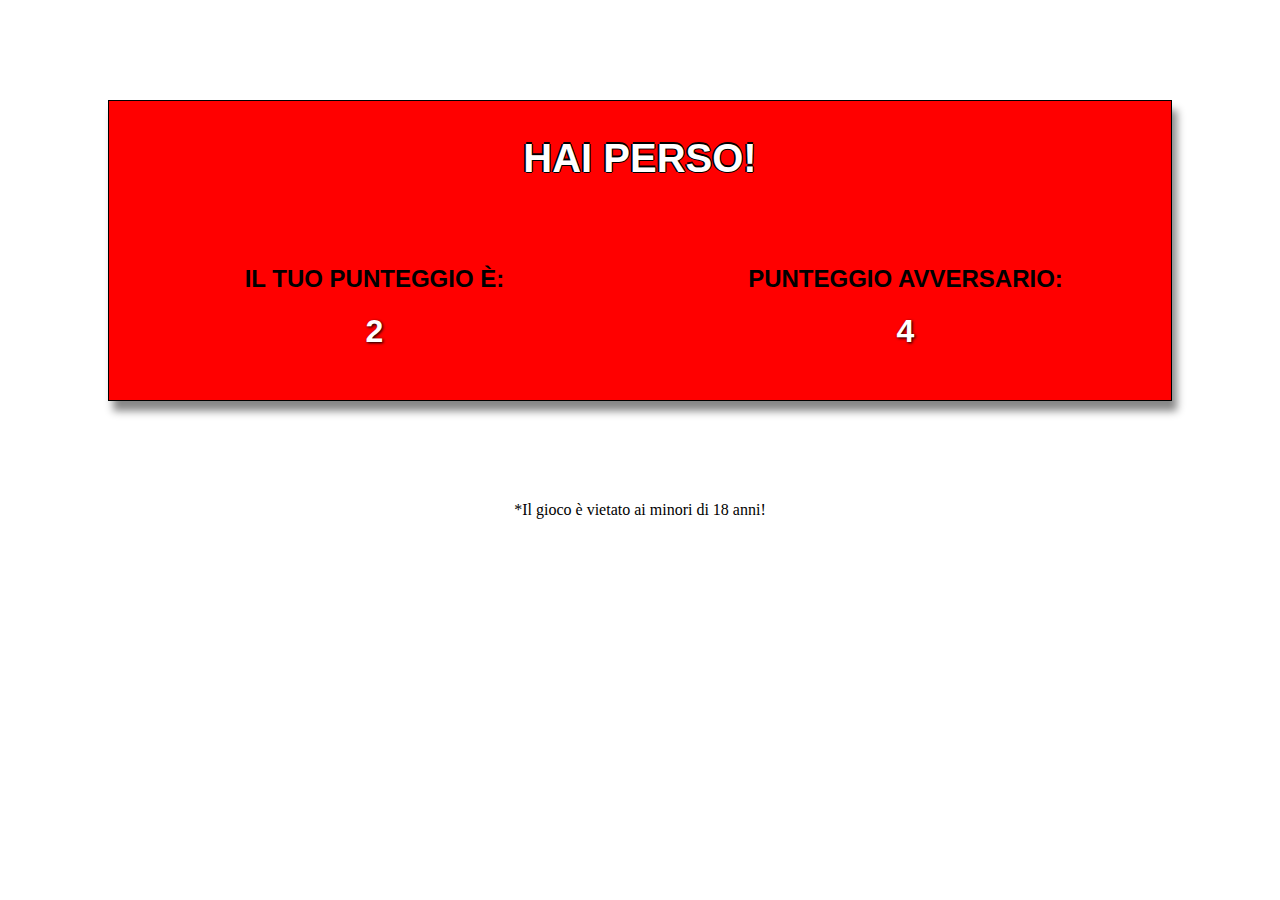
<file: Dadi/index.html>
<!DOCTYPE html>
<html lang="en">
<head>
  <meta charset="UTF-8">
  <meta http-equiv="X-UA-Compatible" content="IE=edge">
  <meta name="viewport" content="width=device-width, initial-scale=1.0">
  <link rel="stylesheet" href="assets/css/style.css">
  <title>dadi</title>
</head>
<body>

  <main>
    <div class="container clearfix">
      <h1 id="game"></h1>
      <h2>Il tuo punteggio è: <br> <span id="punto_utente"></span></h2>
      <h2>Punteggio avversario: <br> <span id="punto_pc"></span></h2>
    </div>
  </main>
  <footer>
    <p>*Il gioco è vietato ai minori di 18 anni!</p>
  </footer>
  
  <script src="assets/js/script.js"></script>
</body>
</html>
</file>
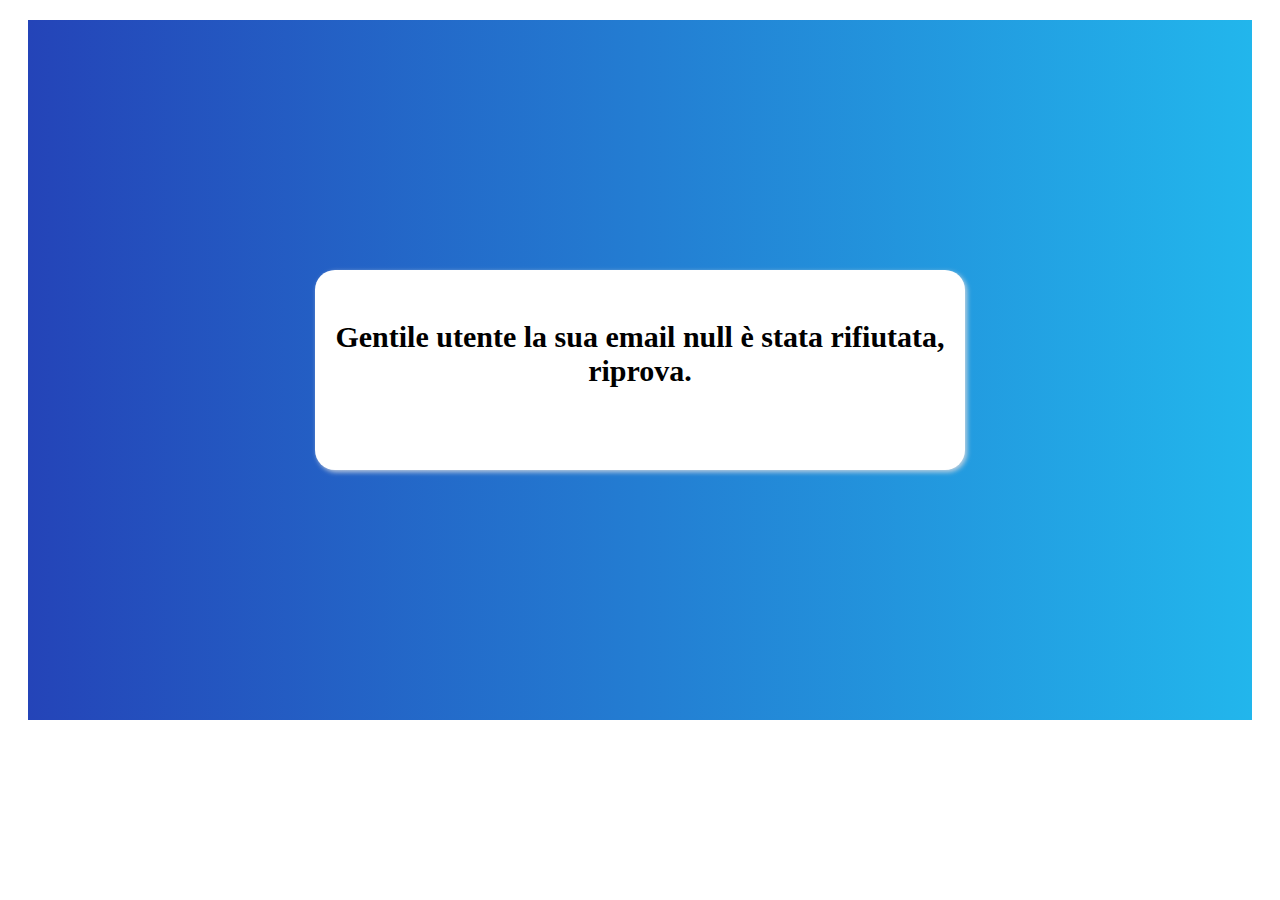
<file: Mail/index.html>
<!DOCTYPE html>
<html lang="en">
<head>
  <meta charset="UTF-8">
  <meta http-equiv="X-UA-Compatible" content="IE=edge">
  <meta name="viewport" content="width=device-width, initial-scale=1.0">
  <link rel="stylesheet" href="assets/css/style.css">
  <title>Mail</title>
</head>
<body>
  <div class="container">
    <div class="msg-alert">
      <h1 id="email"></h1>
    </div>
  </div>
  <script src="assets/js/script.js"></script>
</body>
</html>
</file>
<file: Dadi/assets/css/style.css>
.container{
  font-family: Arial, Helvetica, sans-serif;
  margin: 100px;
  text-align: center;
  background-color: red;
  -webkit-animation: random 5s infinite;
  box-shadow: 5px 10px 8px #888888;
  border: 1px solid black;
}

@keyframes  random {
  20% { background-color: red; } 
  40% { background-color: orange; } 
  60% { background-color: gold; } 
  80% { background-color: yellow; }
  100% { background-color: rgb(255, 166, 0); }
}

.clearfix::after {
  content: "";
  clear: both;
  display: table;
} 
.container h2{
  float: left;
  width: 50%;
  margin:  50px 0;
  text-transform: uppercase;
}
.container h1{
  line-height: 150%;
  color: #FFF;
  text-shadow: -2px 0 #000, 0 1px #000, 1px 0 #000, 0 -2px #000;
  font-size: 40px;
}

.container h2 span{
  display: block;
  margin-top: 20px;
  color: white;
  text-shadow: black 1px 1px 3px;
  font-size: 32px;
}

footer{
  text-align: center;
}
</file>
<file: Mail/assets/css/style.css>
.container{
  position: relative;
  height: 700px;
  margin: 20px;
  background-image: linear-gradient(90deg, #2444b8, #22b6ec);

}

.container .msg-alert{
  position: absolute;
  top: 50%;
  left: 50%;
  transform: translate(-50%, -50%);
  text-align: center;
  width: 650px;
  height: 200px;
  background-color: white;
  border-radius: 20px;
  box-shadow: 2px 2px 5px #d2d8dfea;
}

.container .msg-alert h1{
  padding-top: 30px;
  font-size: 30px;
  font-family: Georgia, 'Times New Roman', Times, serif;
}
</file>
